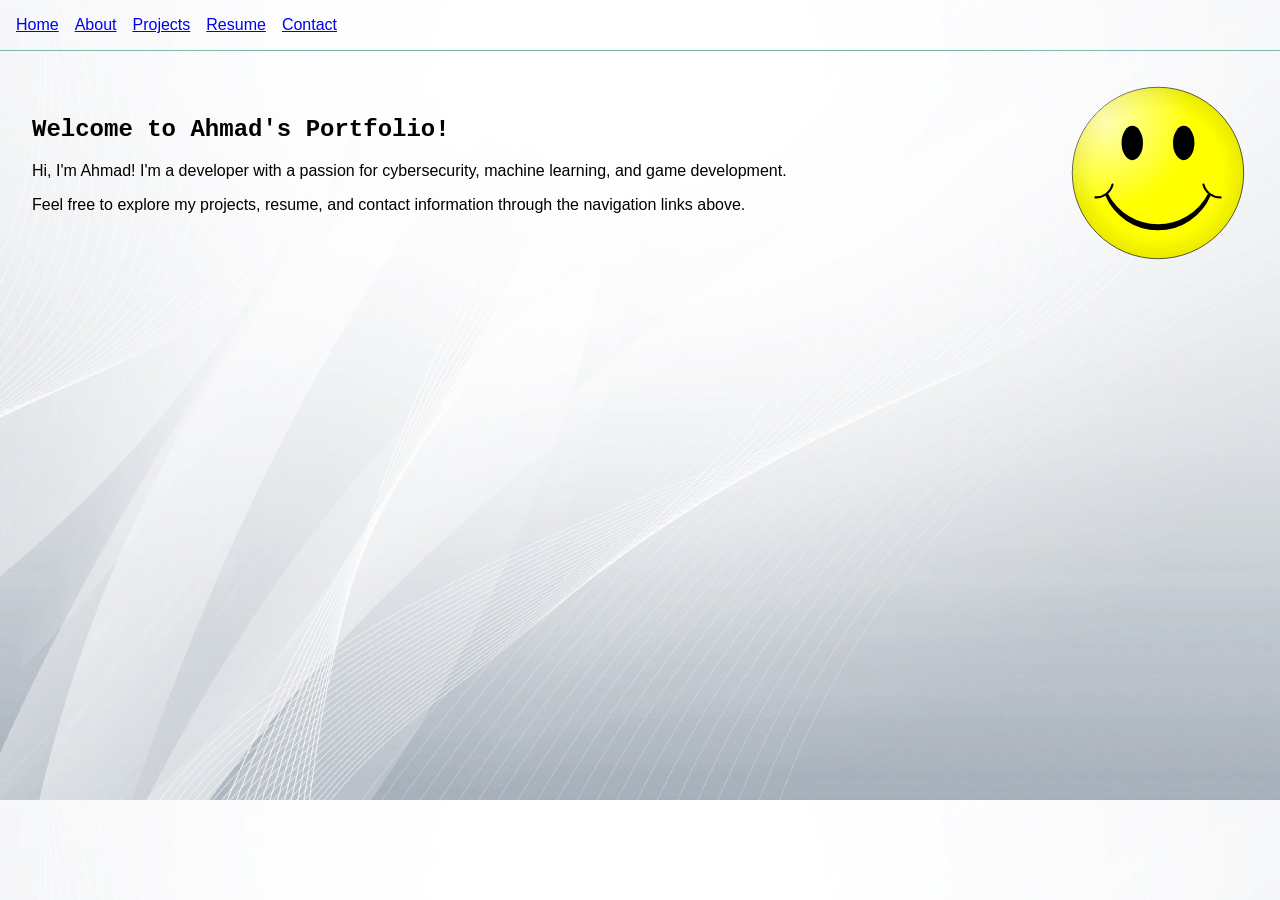
<file: index.html>
<!DOCTYPE html>
<html lang="en">
  <head>
    <title>Home | Portfolio</title>
    <link rel="stylesheet" href="style.css" />
  </head>

  <body>
    <header>
      <nav>
        <a href="index.html">Home</a>
        <a href="about.html">About</a>
        <a href="projects.html">Projects</a>
        <a href="resume.html">Resume</a>
        <a href="contact.html">Contact</a>
      </nav>
    </header>

    <main>
      <section id="home" style="display: flex; align-items: center; justify-content: space-between; gap: 2rem;">
        <div>
          <h1>Welcome to Ahmad's Portfolio!</h1>
          <p>Hi, I'm Ahmad! I'm a developer with a passion for cybersecurity, machine learning, and game development.</p>
          <p>Feel free to explore my projects, resume, and contact information through the navigation links above.</p>
        </div>

        <img src="images/smiley.svg" alt="Smiley" style="width: 180px; height: auto;" />
      </section>
    </main>
  </body>
</html>
</file>
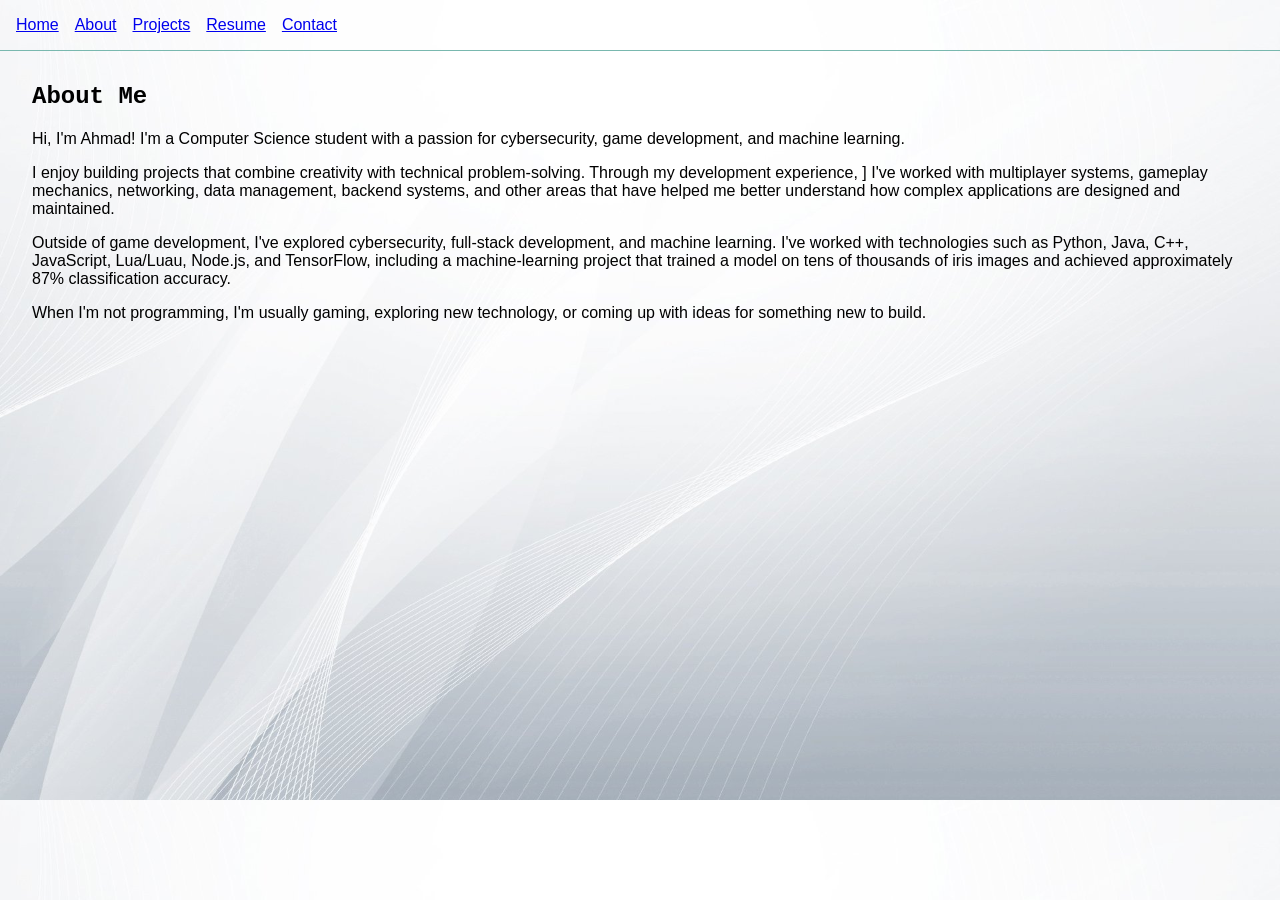
<file: about.html>
<!DOCTYPE html>
<html lang="en">
  <head>
    <title>About | Portfolio</title>
    <link rel="stylesheet" href="style.css" />
  </head>

  <body>
    <header>
      <nav>
        <a href="index.html">Home</a>
        <a href="about.html">About</a>
        <a href="projects.html">Projects</a>
        <a href="resume.html">Resume</a>
        <a href="contact.html">Contact</a>
      </nav>
    </header>

    <main>
      <section id="about">
        <h1>About Me</h1>
        <div class="about">
          <p> Hi, I'm Ahmad! I'm a Computer Science student with a passion for cybersecurity, game development, and machine learning. </p>

        <p> I enjoy building projects that combine creativity with technical problem-solving. Through my development experience, ]
            I've worked with multiplayer systems, gameplay mechanics, networking, data management, backend systems, 
            and other areas that have helped me better understand how complex applications are designed and maintained. </p>

        <p> Outside of game development, I've explored cybersecurity, full-stack development, and machine learning. I've worked with technologies 
            such as Python, Java, C++, JavaScript, Lua/Luau, Node.js, and TensorFlow, including a machine-learning project that trained a
            model on tens of thousands of iris images and achieved approximately 87% classification accuracy. </p>

        <p> When I'm not programming, I'm usually gaming, exploring new technology, or coming up with ideas for something new to build. </p>
        </div>
      </section>

    </main>
  </body>
</html>
</file>
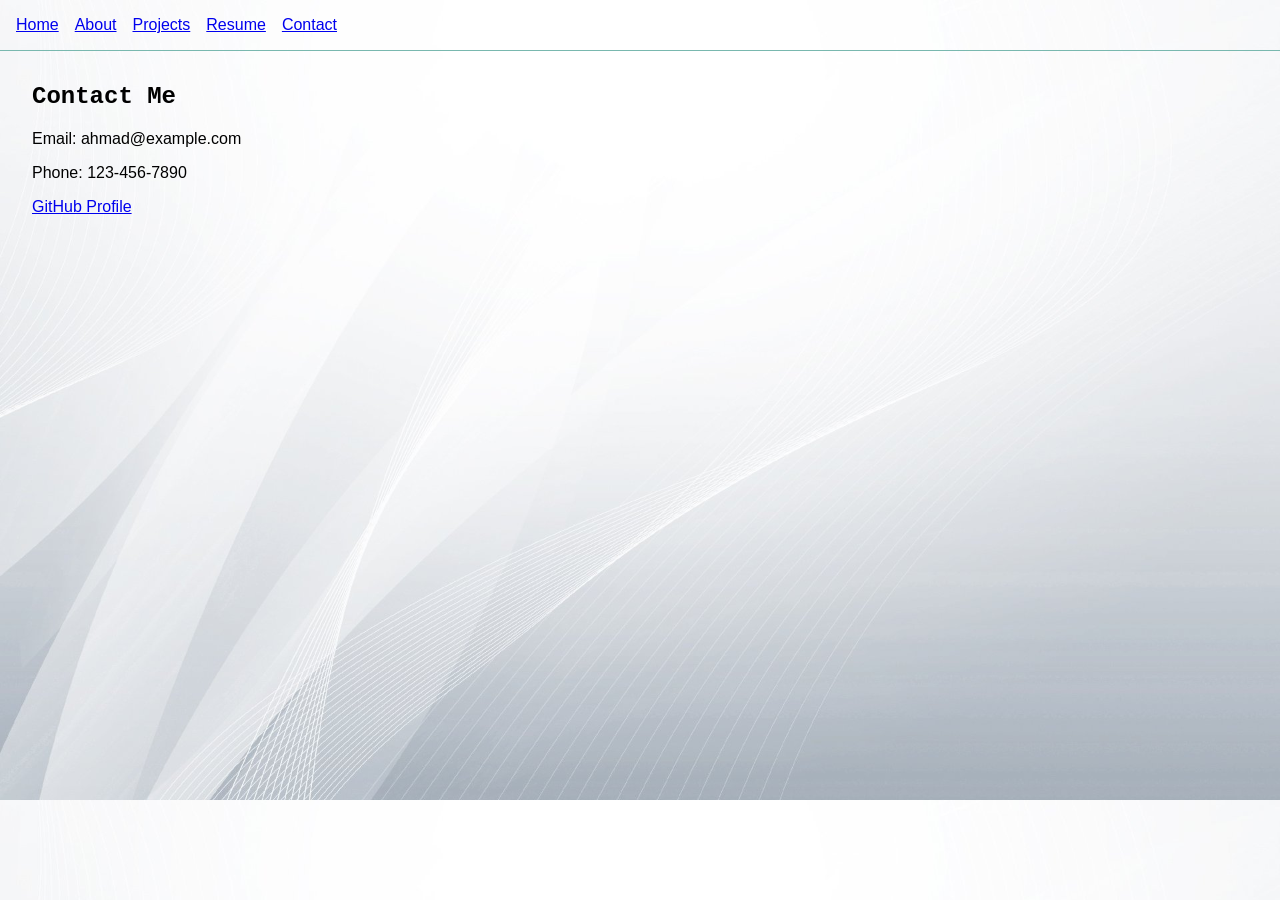
<file: contact.html>
<!DOCTYPE html>
<html lang="en">
  <head>
    <title>Contact | Portfolio</title>
    <link rel="stylesheet" href="style.css" />
  </head>

  <body>
    <header>
      <nav>
        <a href="index.html">Home</a>
        <a href="about.html">About</a>
        <a href="projects.html">Projects</a>
        <a href="resume.html">Resume</a>
        <a href="contact.html">Contact</a>
      </nav>
    </header>

    <main>
      <section id="contact">
        <h1>Contact Me</h1>
        <p>Email: ahmad@example.com</p>
        <p>Phone: 123-456-7890</p>
        <p><a href="https://github.com/ahmadwiz" target="_blank">GitHub Profile</a></p>
      </section>

    </main>
  </body>
</html>
</file>
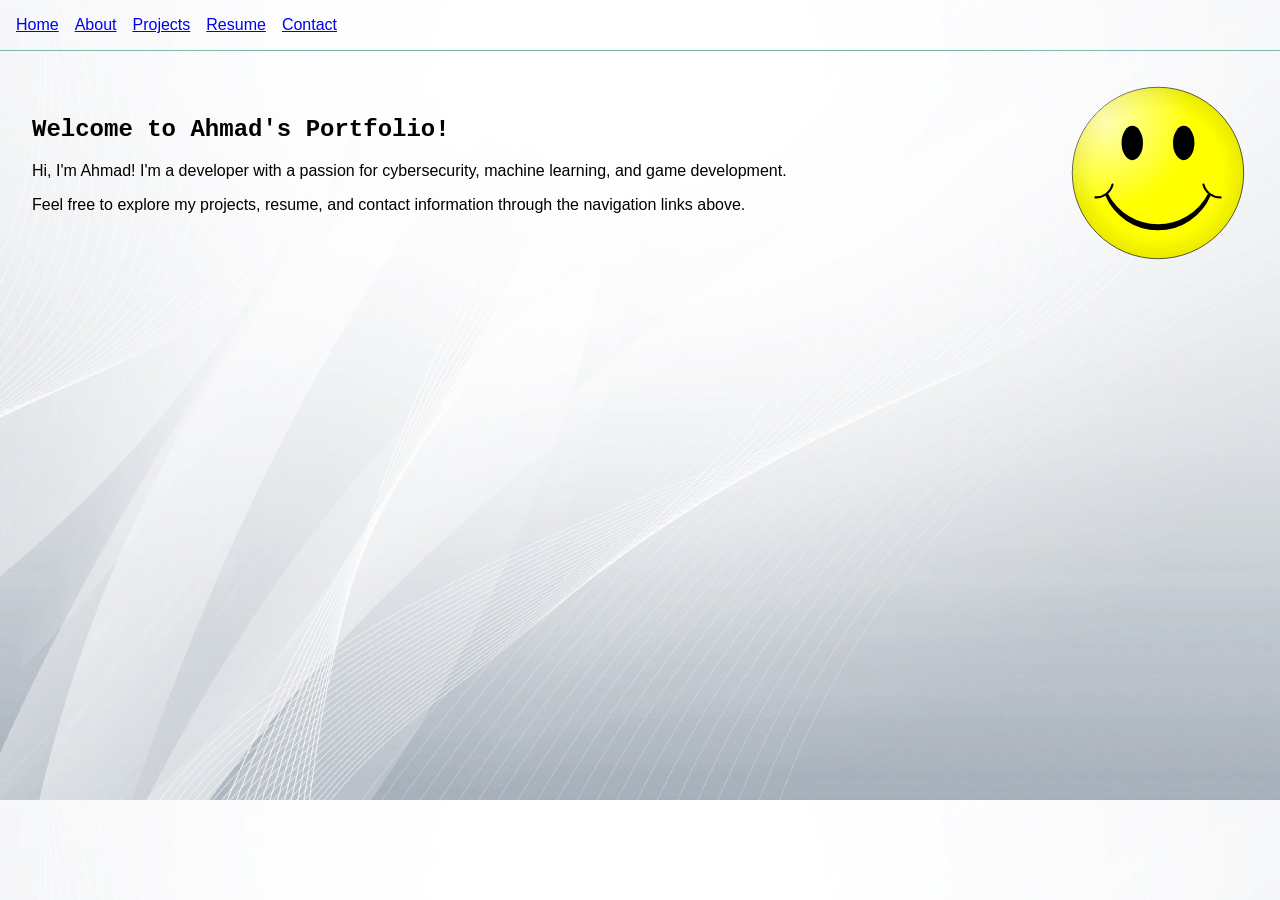
<file: home.html>
<!DOCTYPE html>
<html lang="en">
  <head>
    <title>Home | Portfolio</title>
    <link rel="stylesheet" href="style.css" />
  </head>

  <body>
    <header>
      <nav>
        <a href="home.html">Home</a>
        <a href="about.html">About</a>
        <a href="projects.html">Projects</a>
        <a href="resume.html">Resume</a>
        <a href="contact.html">Contact</a>
      </nav>
    </header>

    <main>
      <section id="home" style="display: flex; align-items: center; justify-content: space-between; gap: 2rem;">
        <div>
          <h1>Welcome to Ahmad's Portfolio!</h1>
          <p>Hi, I'm Ahmad! I'm a developer with a passion for cybersecurity, machine learning, and game development.</p>
          <p>Feel free to explore my projects, resume, and contact information through the navigation links above.</p>
        </div>

        <img src="images/smiley.svg" alt="Smiley" style="width: 180px; height: auto;" />
      </section>
    </main>
  </body>
</html>
</file>
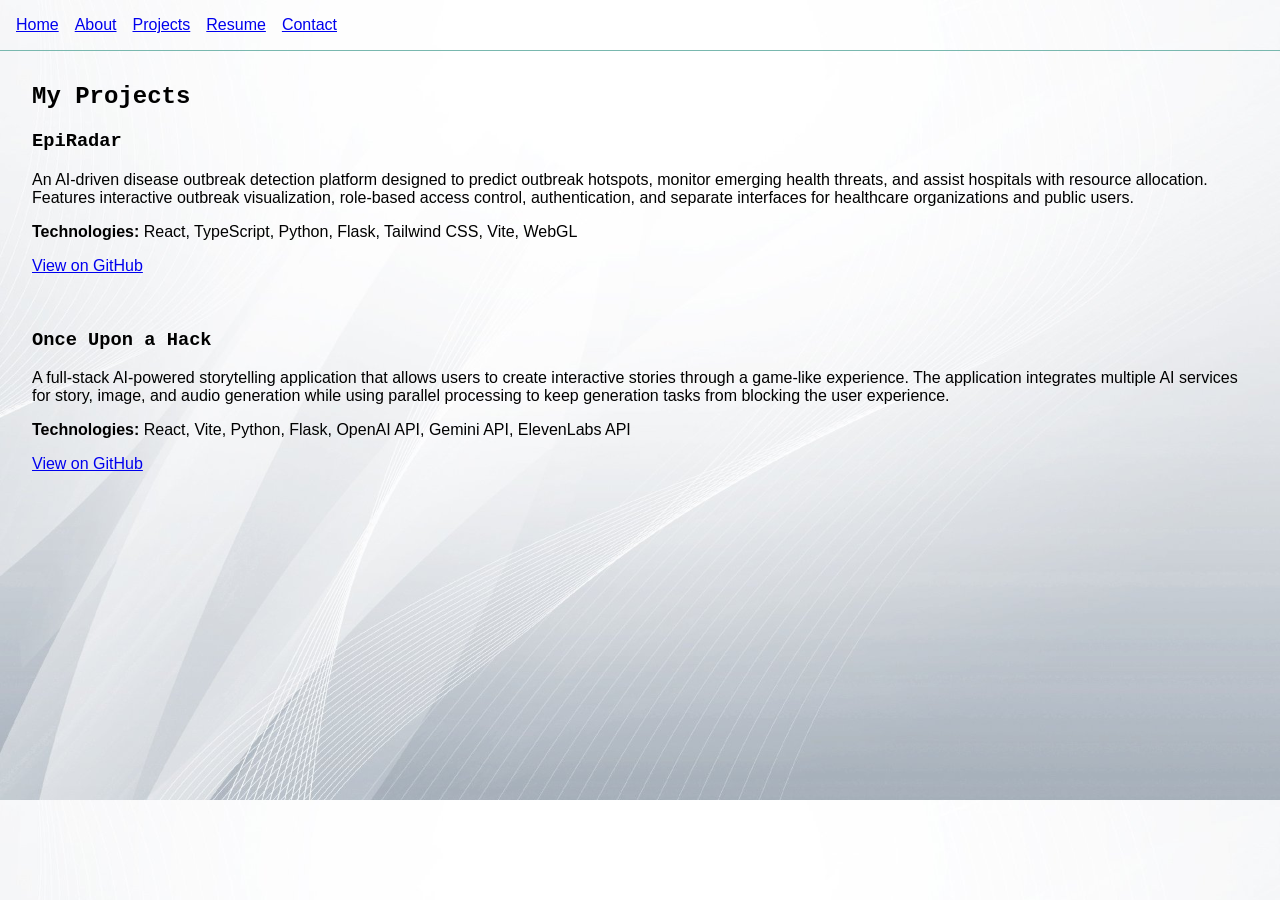
<file: projects.html>
<!DOCTYPE html>
<html lang="en">
  <head>
    <title>Projects | Portfolio</title>
    <link rel="stylesheet" href="style.css" />
  </head>

  <body>
    <header>
      <nav>
        <a href="index.html">Home</a>
        <a href="about.html">About</a>
        <a href="projects.html">Projects</a>
        <a href="resume.html">Resume</a>
        <a href="contact.html">Contact</a>
      </nav>
    </header>

    <main>
      <section id="projects">
        <h1>My Projects</h1>
        <div class="project">
          <h3>EpiRadar</h3>
          <p>
            An AI-driven disease outbreak detection platform designed to predict
            outbreak hotspots, monitor emerging health threats, and assist hospitals
            with resource allocation. Features interactive outbreak visualization,
            role-based access control, authentication, and separate interfaces for
            healthcare organizations and public users.
          </p>

          <p>
            <strong>Technologies:</strong>
            React, TypeScript, Python, Flask, Tailwind CSS, Vite, WebGL
          </p>

          <a href="https://github.com/ahmadwiz/EpiRadar"
             target="_blank">
            View on GitHub
          </a>
          <br></br>
          <br></br>
        </div>

        <div class="project">
          <h3>Once Upon a Hack</h3>
          <p>
            A full-stack AI-powered storytelling application that allows users
            to create interactive stories through a game-like experience.
            The application integrates multiple AI services for story, image,
            and audio generation while using parallel processing to keep
            generation tasks from blocking the user experience.
          </p>

          <p>
            <strong>Technologies:</strong>
            React, Vite, Python, Flask, OpenAI API, Gemini API, ElevenLabs API
          </p>

          <a href="https://github.com/ahmadwiz/OnceUponAHack"
             target="_blank">
            View on GitHub
          </a>
        </div>
      </section>
    </main>
  </body>
</html>
</file>
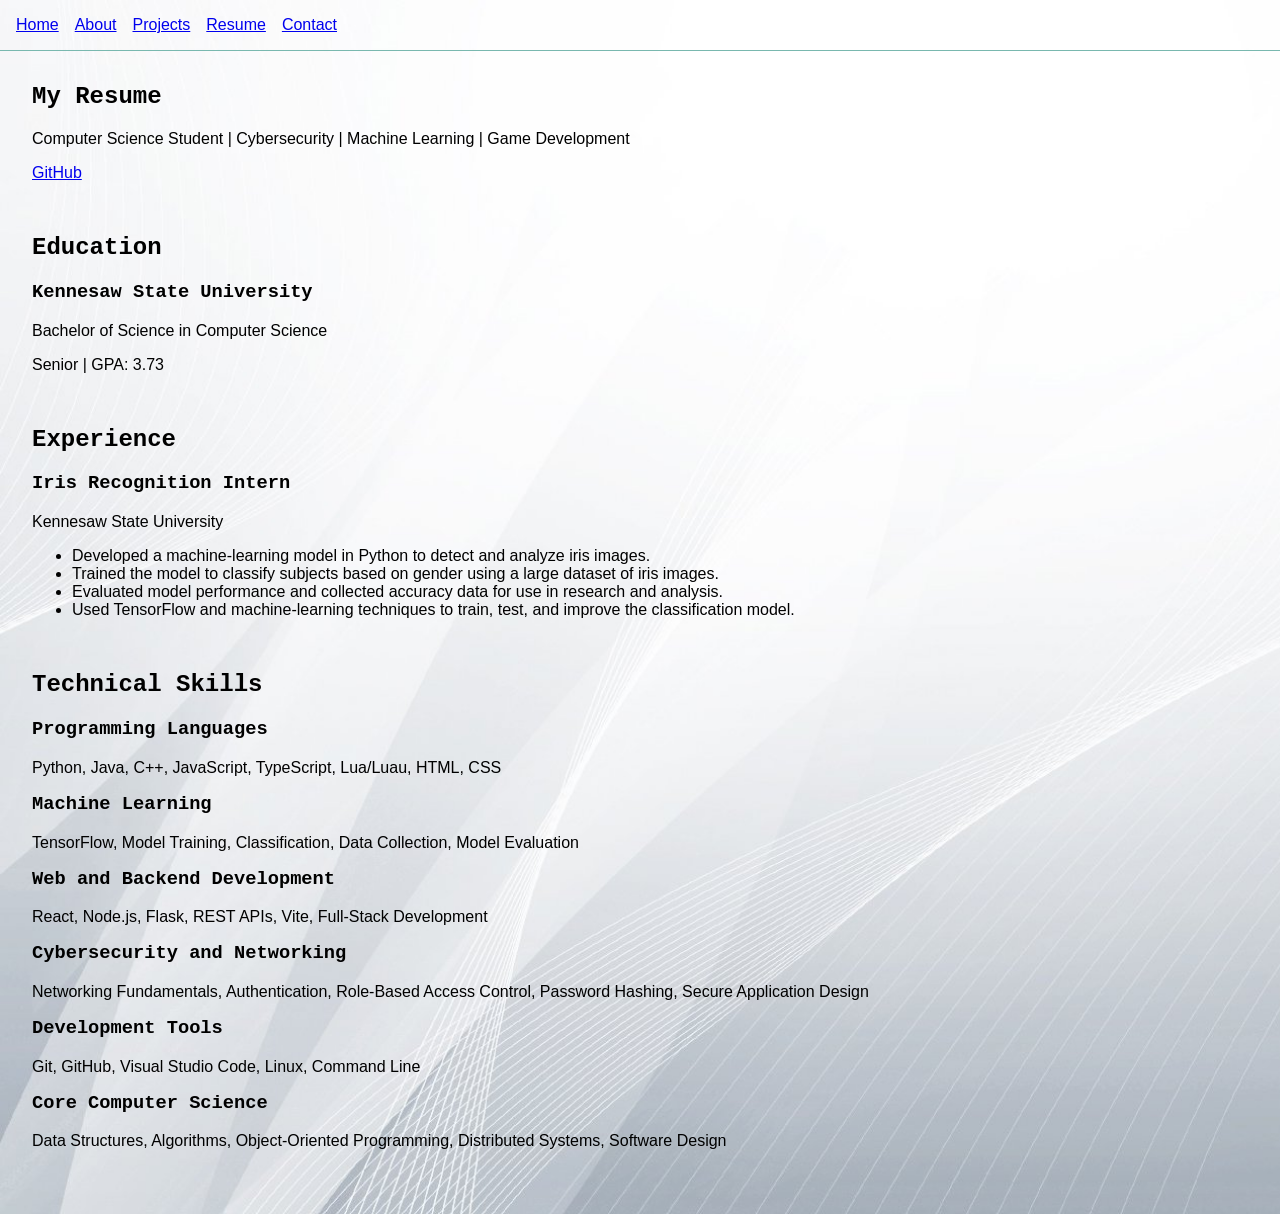
<file: resume.html>
<!DOCTYPE html>
<html lang="en">
  <head>
    <title>Resume | Portfolio</title>
    <link rel="stylesheet" href="style.css" />
  </head>

  <body>
    <header>
      <nav>
        <a href="index.html">Home</a>
        <a href="about.html">About</a>
        <a href="projects.html">Projects</a>
        <a href="resume.html">Resume</a>
        <a href="contact.html">Contact</a>
      </nav>
    </header>

    <main>
      <section id="resume" class="resume">
        <h1>My Resume</h1>
        <p>Computer Science Student | Cybersecurity | Machine Learning | Game Development</p>

        <p>
          <a href="https://github.com/ahmadwiz" target="_blank" rel="noopener noreferrer">
            GitHub
          </a>
        </p>
        <br></br>

        <h2>Education</h2>
        <div>
          <h3>Kennesaw State University</h3>
          <p>Bachelor of Science in Computer Science</p>
          <p>Senior | GPA: 3.73</p>
        </div>
        <br></br>

        <h2>Experience</h2>
        <div>
          <h3>Iris Recognition Intern</h3>
          <p>Kennesaw State University</p>
          <ul>
            <li>Developed a machine-learning model in Python to detect and analyze iris images.</li>
            <li>Trained the model to classify subjects based on gender using a large dataset of iris images.</li>
            <li>Evaluated model performance and collected accuracy data for use in research and analysis.</li>
            <li>Used TensorFlow and machine-learning techniques to train, test, and improve the classification model.</li>
          </ul>
        </div>
        <br></br>

        <h2>Technical Skills</h2>
        <div>
          <h3>Programming Languages</h3>
          <p>Python, Java, C++, JavaScript, TypeScript, Lua/Luau, HTML, CSS</p>

          <h3>Machine Learning</h3>
          <p>TensorFlow, Model Training, Classification, Data Collection, Model Evaluation</p>

          <h3>Web and Backend Development</h3>
          <p>React, Node.js, Flask, REST APIs, Vite, Full-Stack Development</p>

          <h3>Cybersecurity and Networking</h3>
          <p>Networking Fundamentals, Authentication, Role-Based Access Control, Password Hashing, Secure Application Design</p>

          <h3>Development Tools</h3>
          <p>Git, GitHub, Visual Studio Code, Linux, Command Line</p>

          <h3>Core Computer Science</h3>
          <p>Data Structures, Algorithms, Object-Oriented Programming, Distributed Systems, Software Design</p>
        </div>
      </section>
    </main>
  </body>
</html>
</file>
<file: style.css>
body {
  margin: 0;
  font-family: "Trebuchet MS", sans-serif;
  background-image: url('images/background.jpg');
  background-size: cover;
}

header {
  padding: 1rem;
  border-bottom: 1px solid #79b8af;
}

nav {
  display: flex;
  gap: 1rem;
}

main {
  padding: 2rem;
}

section {
  margin-bottom: 2rem;
}

h1, h2, h3 {
  margin-top: 0;
  font-family: "Courier New", Courier, monospace;
}

p {
  font-family: "Trebuchet MS", sans-serif;
}
</file>
